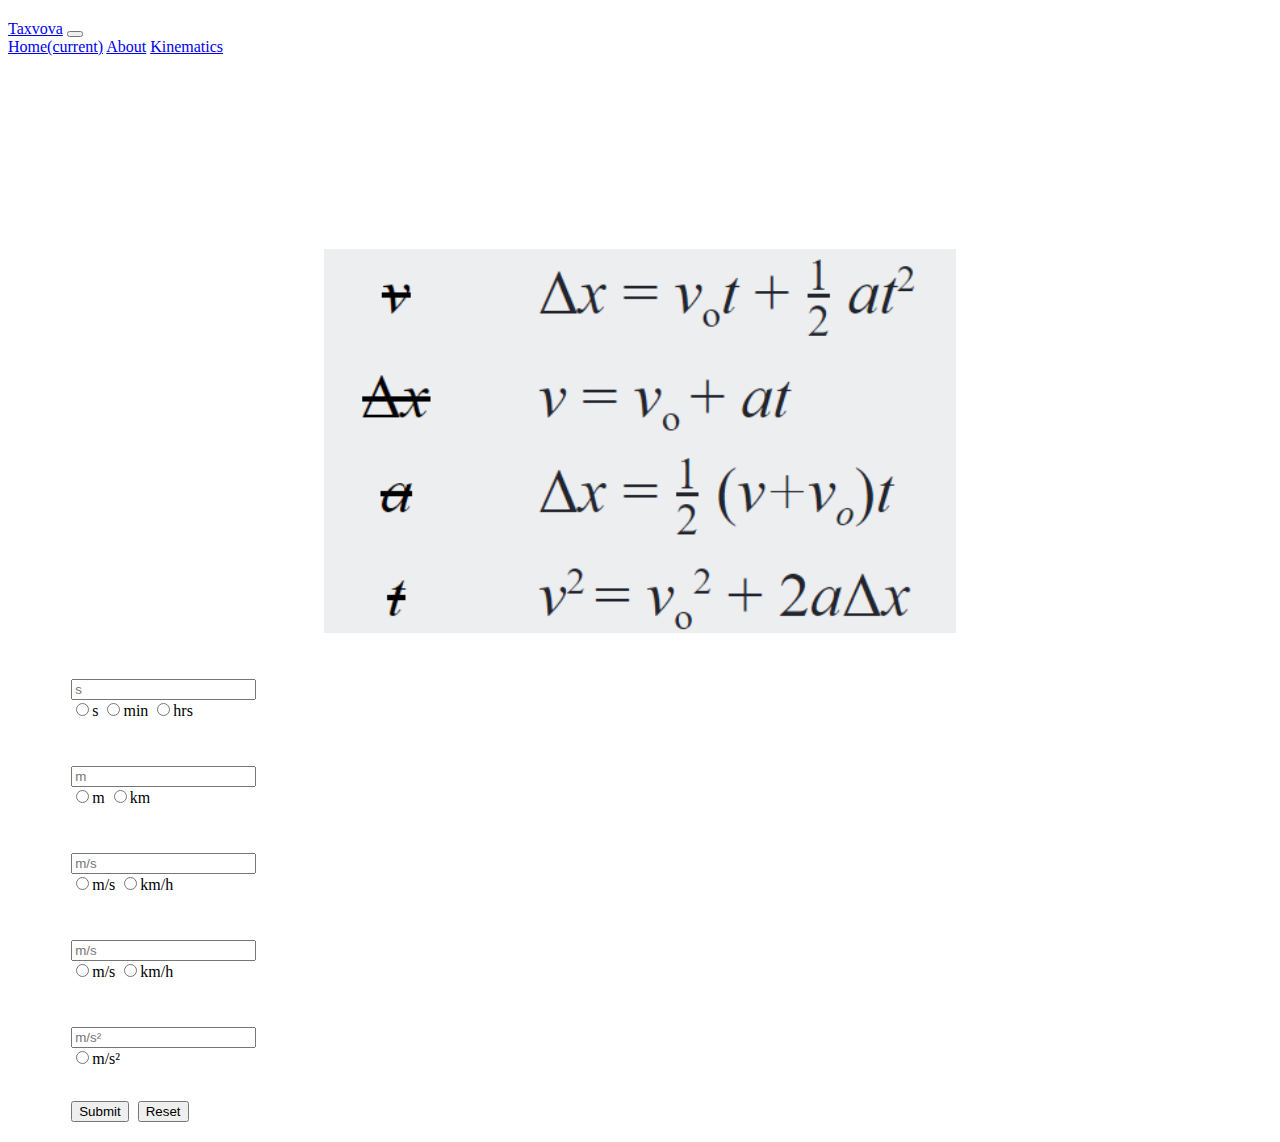
<file: index.html>
<! DOCTYPE html>
<!-- 
  index.html
  Taxvova Calculator
  Created by Ryan Showalter 04/20/2018
  Copyright © 2018 Dumb and Dumber Softworks
-->
<html>

<head>
  <title>taxvova</title>
  <meta name="keywords" content="kinematic equations, kinematics, physics">
  <meta name="description" content="Kinematic equation solver created by Dumb and Dumber Softworks&supR">
  <link rel="stylesheet" type="text/css" href="/css/style.css">
  <link rel="stylesheet" href="https://bootswatch.com/4/slate/bootstrap.css">
  <script src="https://code.jquery.com/jquery-3.3.1.slim.min.js" integrity="sha384-q8i/X+965DzO0rT7abK41JStQIAqVgRVzpbzo5smXKp4YfRvH+8abtTE1Pi6jizo" crossorigin="anonymous"></script>
  <script src="https://cdnjs.cloudflare.com/ajax/libs/popper.js/1.14.0/umd/popper.min.js" integrity="sha384-cs/chFZiN24E4KMATLdqdvsezGxaGsi4hLGOzlXwp5UZB1LY//20VyM2taTB4QvJ" crossorigin="anonymous"></script>
  <script src="https://stackpath.bootstrapcdn.com/bootstrap/4.1.0/js/bootstrap.min.js" integrity="sha384-uefMccjFJAIv6A+rW+L4AHf99KvxDjWSu1z9VI8SKNVmz4sk7buKt/6v9KI65qnm" crossorigin="anonymous"></script>
  <link rel="icon" href="/img/favicon.gif" type="image/gif" />
  <script src="index.js"></script>
  <meta name="viewport" content="width=device-width, initial-scale=1.0">
  <!-- Global site tag (gtag.js) - Google Analytics -->
  <script async src="https://www.googletagmanager.com/gtag/js?id=UA-118092643-1"></script>
  <script>
    window.dataLayer = window.dataLayer || [];

    function gtag() {
      dataLayer.push(arguments);
    }
    gtag('js', new Date());
    gtag('config', 'UA-118092643-1');
  </script>
  <meta http-equiv="Pragma" content="no-cache">
  <meta http-equiv="Expires" content="-1">
  <script async src="//pagead2.googlesyndication.com/pagead/js/adsbygoogle.js"></script>
  <script>
    (adsbygoogle = window.adsbygoogle || []).push({
      google_ad_client: "ca-pub-1487270892691454",
      enable_page_level_ads: true
    });
  </script>
  <style>
    h1,
    h2,
    h3,
    h4,
    h5,
    h6 {
      color: white;
    }

    input[type=text] {
      /* // background-color: #505050; */
    }

    input[type=number] {
      /*  background-color: #505050; */
    }
  </style>
</head>

<body>
  <nav class="navbar navbar-expand-lg navbar-dark bg-dark" style="margin-bottom: 20px;">
    <a class="navbar-brand" href="#">Taxvova</a>
    <button class="navbar-toggler" type="button" data-toggle="collapse" data-target="#navbarNavAltMarkup" aria-controls="navbarNavAltMarkup" aria-expanded="false" aria-label="Toggle navigation">
    <span class="navbar-toggler-icon"></span>
  </button>
    <div class="collapse navbar-collapse" id="navbarNavAltMarkup">
      <div class="navbar-nav">
        <a class="nav-item nav-link active" href="#">Home<span class="sr-only">(current)</span></a>
        <a class="nav-item nav-link" href="http://www.taxvova.com/about">About</a>
        <a class="nav-item nav-link" href="http://www.taxvova.com/kinematics">Kinematics</a>
      </div>
    </div>
  </nav>
  <div class="container top20">
    <div class=" row justify-content-center">
      <div style="margin-bottom: 35px;">
        <h1 class="text-center">Taxvova Calculator</h1>
        <h2 class="text-center"></h2>
        <h3 class="text-center"></h3>
        <h4 class="text-center">The calculator portion of this website is in beta testing.</br>All values returned will be strictly SI units, not km or km/h.</h4>
      </div>
      <div class="col-md-8">
        <h3 style="margin-bottom: 20px;" class="text-center">Kinematic Equations</h3>
        <img src=/img/taxvovaeq.png alt="kinematic equations" class="center">
        <form id="inputform" style="margin-bottom: 20px; margin-top: 20px;" class="center2" autocomplete="off" action="javascript:;" onreset="resetForm()">
          <h5 style="margin-bottom: -10px;">Time:</h5><br>
          <input type="number" step="any" placeholder="s" class="form-control" id="time" min="0" name="time"><br>
          <div class="btn-group btn-group-toggle" data-toggle="buttons" style="margin-bottom: 15px;">
            <label class="btn btn-secondary active" onclick="timeUnit(0)">
                <input type="radio" name="sec" id="sec">s
              </label>
            <label class="btn btn-secondary" onclick="timeUnit(1)">
                <input type="radio" name="min" id="min">min
              </label>
            <label class="btn btn-secondary" onclick="timeUnit(2)">
                <input type="radio" name="hr" id="hr">hrs
              </label>
          </div>
          <h5 style="margin-bottom: -10px;">Displacement:</h5><br>
          <input type="number" step="any" placeholder="m" class="form-control" id="displace" name="displace"><br>
          <div class="btn-group btn-group-toggle" data-toggle="buttons" style="margin-bottom: 15px">
            <label class="btn btn-secondary active" onclick="displacementUnit(0)">
                <input type="radio" name="m" id="meters">m
              </label>
            <label class="btn btn-secondary" onclick="displacementUnit(1)">
                <input type="radio" name="km" id="kilometers">km
              </label>
          </div>
          <h5 style="margin-bottom: -10px;">Initial Velocity:</h5><br>
          <input type="number" step="any" placeholder="m/s" class="form-control" id="vel0" name="vel0" list="vel0list">
          <datalist id="vel0list">
              <option value="0">
            </datalist>
          <br>
          <div class="btn-group btn-group-toggle" data-toggle="buttons" style="margin-bottom: 15px;">
            <label class="btn btn-secondary active" onclick="iVelocityUnit(0)">
                <input type="radio" name="msi" id="msi">m/s
              </label>
            <label class="btn btn-secondary" onclick="iVelocityUnit(1)">
                <input type="radio" name="kmhi" id="kmhi">km/h
              </label>
          </div>
          <h5 style="margin-bottom: -10px;">Velocity:</h5><br>
          <input type="number" step="any" placeholder="m/s" class="form-control" id="vel" name="vel"><br>
          <div class="btn-group btn-group-toggle" data-toggle="buttons" style="margin-bottom: 15px;">
            <label class="btn btn-secondary active" onclick="velocityUnit(0)">
                <input type="radio" name="ms" id="ms">m/s
              </label>
            <label class="btn btn-secondary" onclick="velocityUnit(1)">
                <input type="radio" name="kmh" id="kmh">km/h
              </label>
          </div>
          <h5 style="margin-bottom: -10px;">Acceleration:</h5><br>
          <input type="number" step="any" placeholder="m/s&sup2" class="form-control" id="accel" name="accel" list="accellist">
          <datalist id="accellist">
               <option value="-9.8">
               <option value="-10">
            </datalist>
          <br>
          <div class="btn-group btn-group-toggle" data-toggle="buttons" style="margin-bottom: 15px;">
            <label class="btn btn-secondary active" onclick="accelerationUnit(0)">
                <input type="radio" name="ms2" id="ms2">m/s&sup2
              </label>
          </div>
          </br>
          <button onclick="updateOutput()" class="btn btn-primary" style="margin-right: 5px;">Submit</button>
          <input type="reset" class="btn btn-danger">
          <br>
          <output class="top20" id="output" name="output"></output>
        </form>
      </div>
    </div>
  </div>
</body>

</html>
</file>
<file: css/style.css>
body {
  margin-top: 20px;
}

.bottom70 {
  margin-bottom: 70px;
}

.centered {
  margin-left: 0 auto; margin-right: 0 auto;
}

.center {
  display: block;
  margin-left: auto;
  margin-right: auto;
  width: 50%;
}

.center2 {
  display: block;
  margin-left: auto;
  margin-right: auto;
  width: 90%;
}

.top20 {
  margin-top: 20px;
}
</file>
